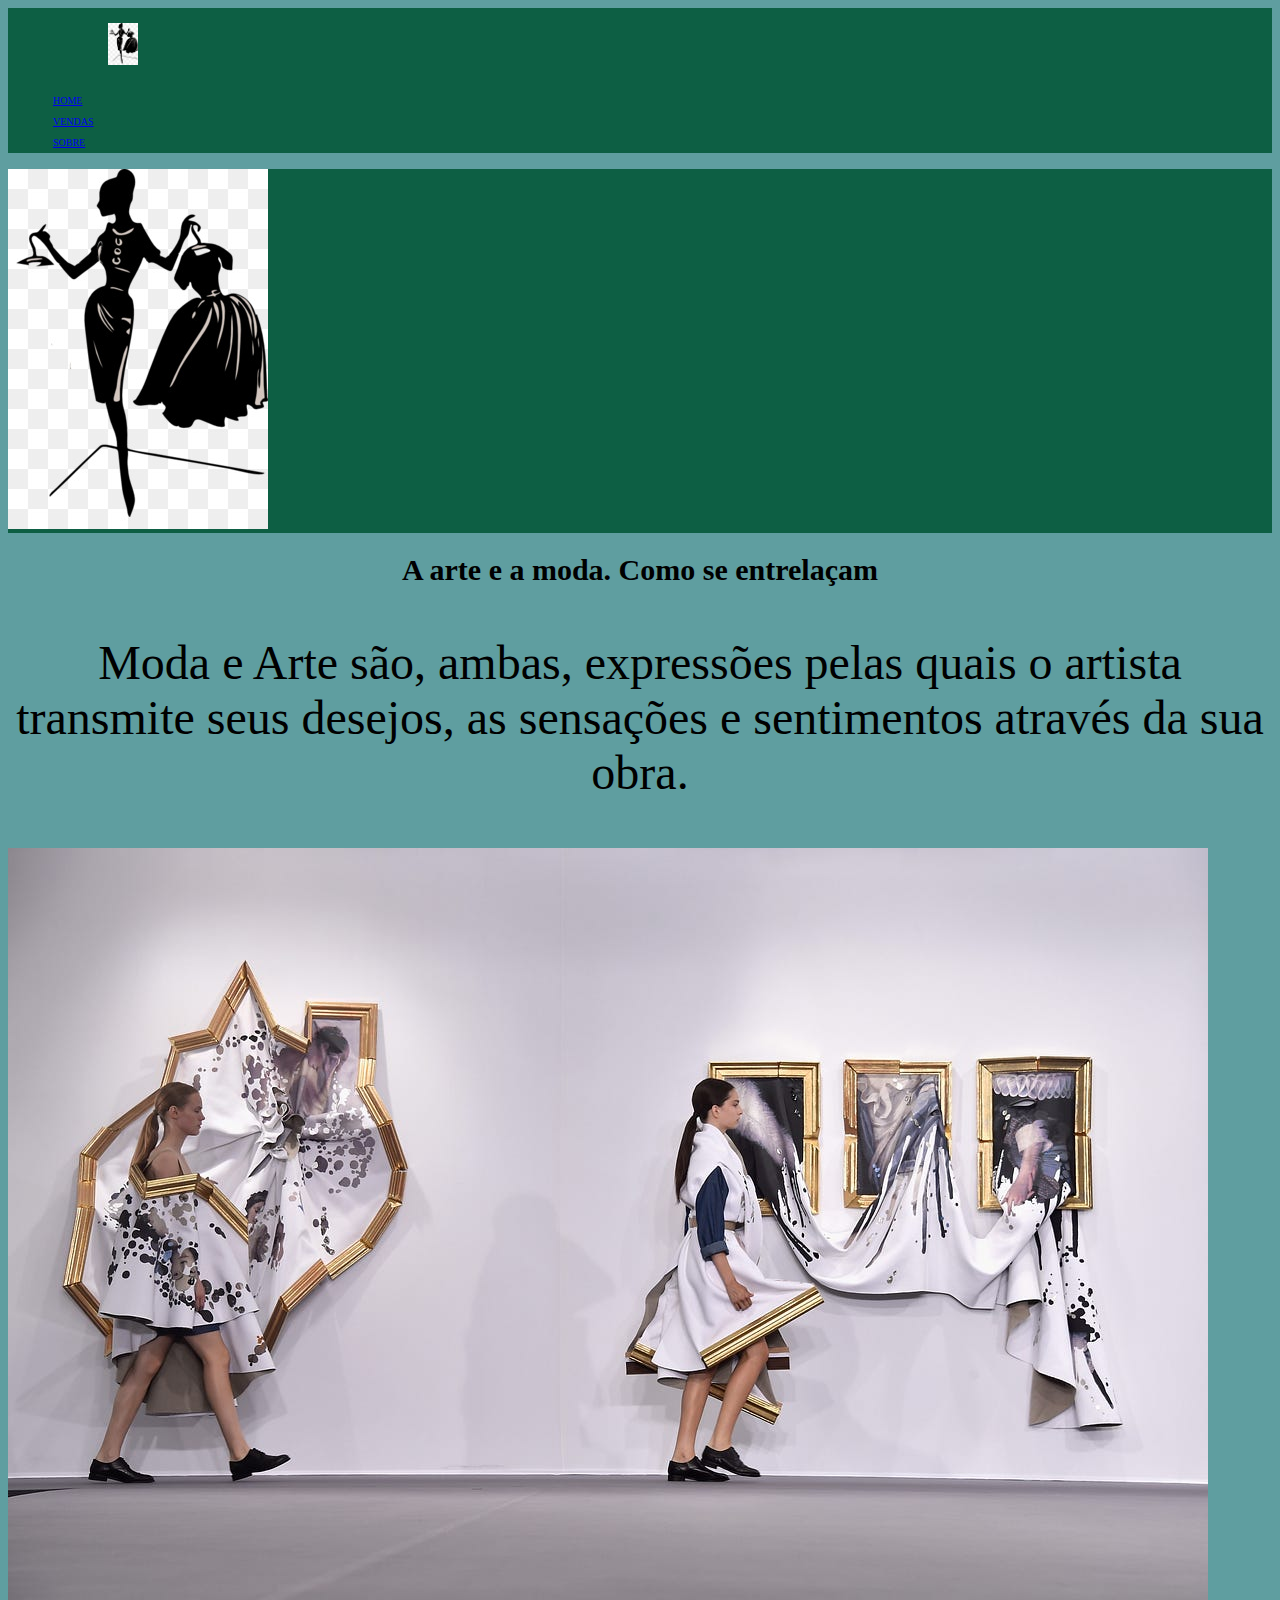
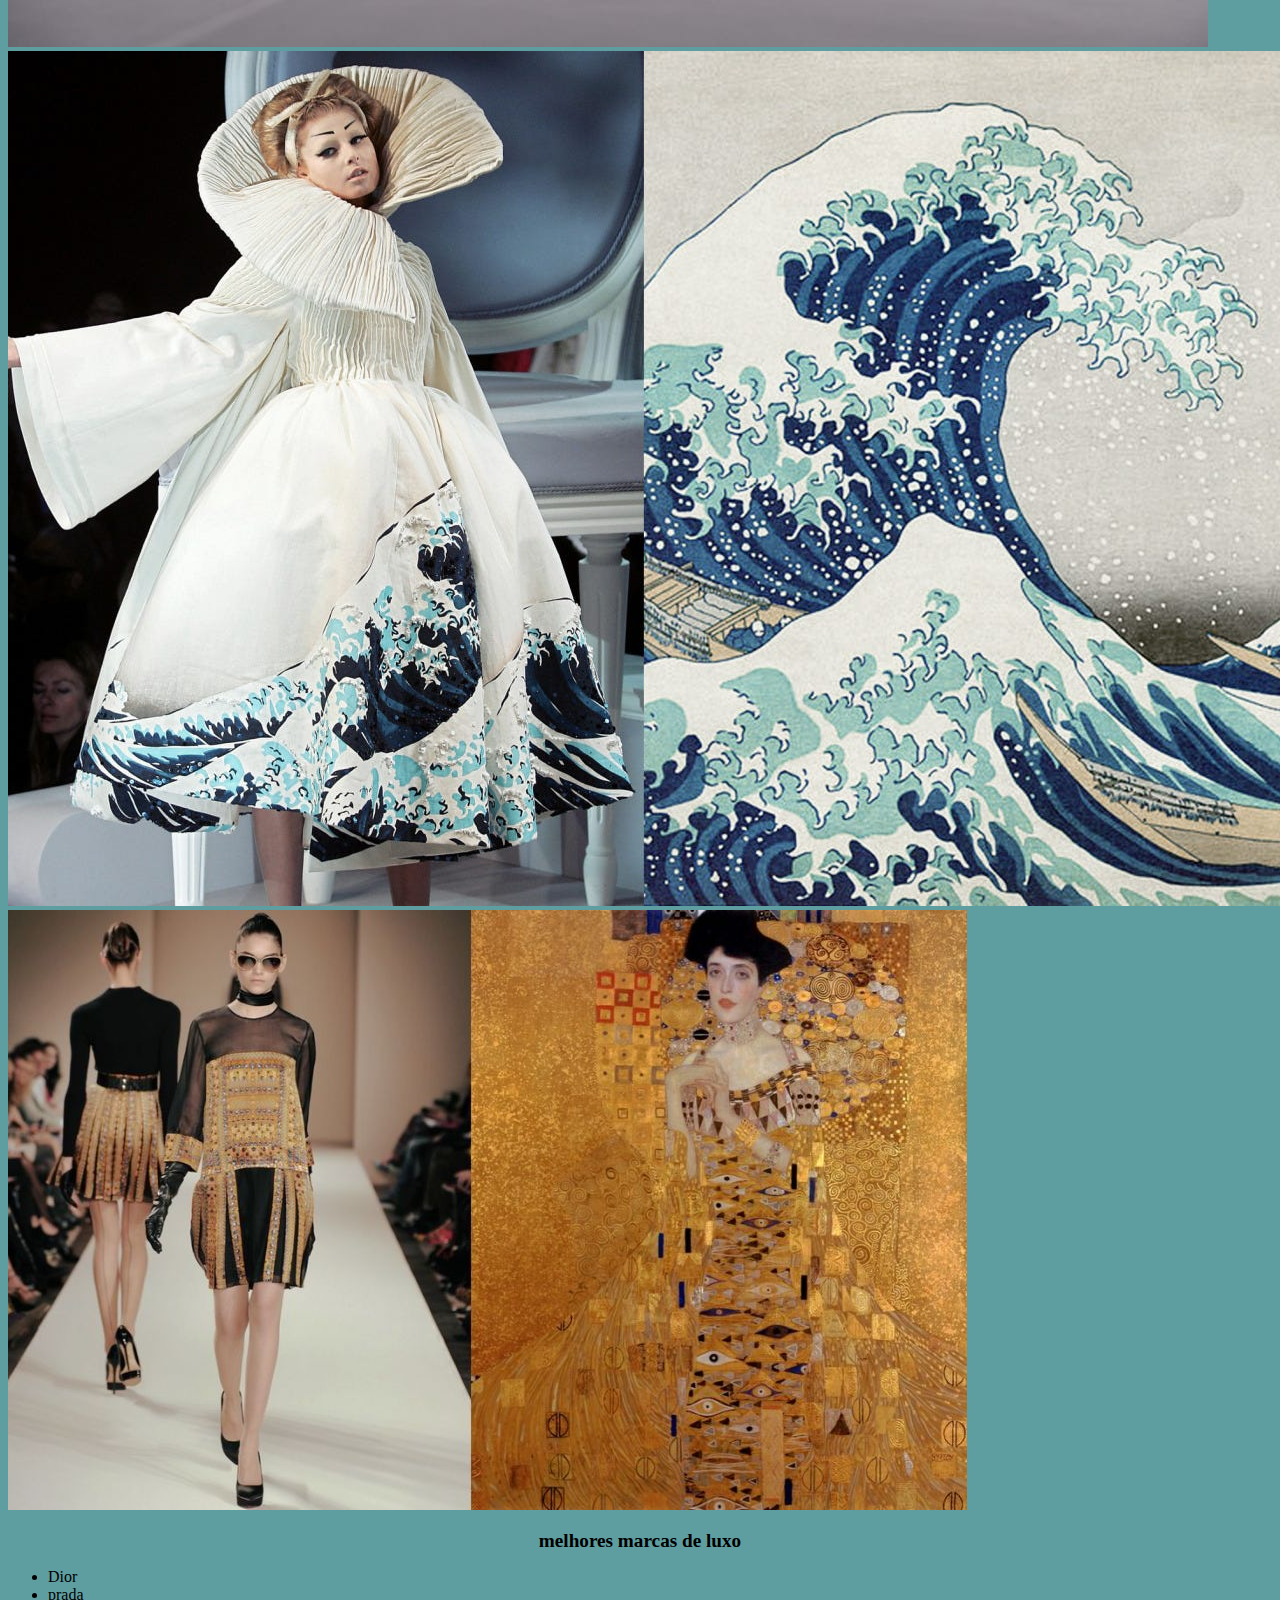
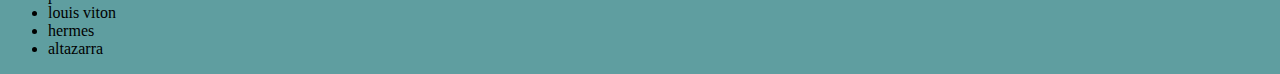
<file: index.html>
<!DOCTYPE html>
<html lang="port-br">
<head>
    <meta charset="UTF-8">
    <meta name="viewport" content="width=device-width, initial-scale=1.0">
    <title>Document</title>
    <link rel="stylesheet" href="style.css">
</head>
<body>
    <header class="cabecalho">
        <img src="iconemoda.jpg" alt="" class="iconemoda"·>
        <ul class="listacabecalho">
            <li class="item_lista_cabecalho"><a href="index.html">Home</a></li>
            <li class="item_lista_cabecalho"><a href="vendas.html">vendas</a></li>
            <li class="item_lista_cabecalho"><a href="sobre.html">sobre</a></li>

        </ul>
    </header>
    <header class="cabecalho">
        <img src="iconemoda.jpg" class="icone de moda ">
        
    </header>
    <h1>A arte e a moda. Como se entrelaçam </h1>
    <p>Moda e Arte são, ambas, expressões pelas quais o artista transmite seus desejos, as sensações e sentimentos através da sua obra.</p>
    <img src="arteemoda.jpg" alt="">
    <img src="arteemoda2.jpg" alt="">
<img src="arteemoda3.jpg" alt="">

<h2> melhores marcas de luxo</h2>
<ul> 
    <li>Dior</li>
    <li>prada</li>
    <li>louis viton
    <li>hermes</li>
    <li>altazarra</li>
</ul>
</body>
</html>
</file>
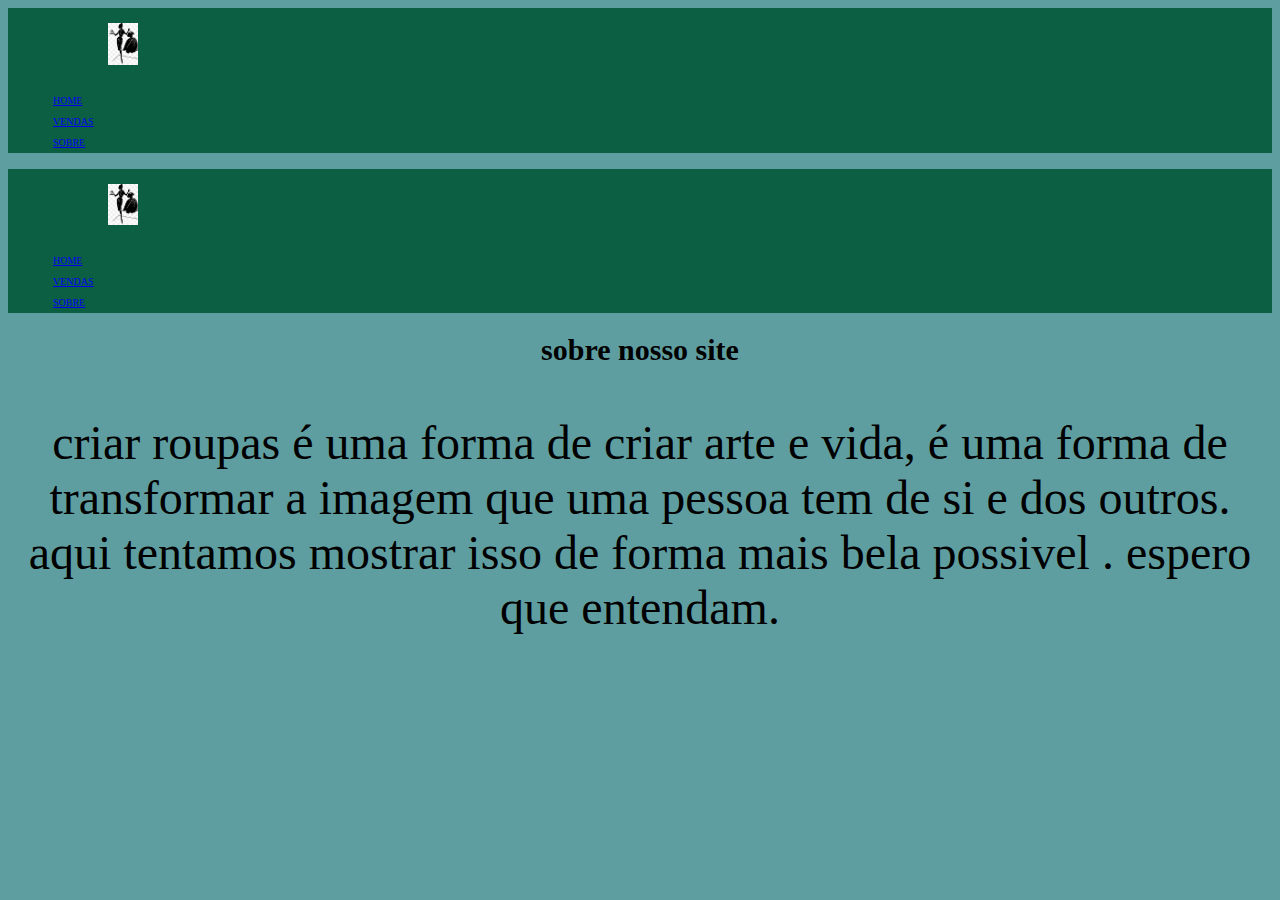
<file: sobre.html>
<!DOCTYPE html>
<html lang="en">
<head>
    <meta charset="UTF-8">
    <meta http-equiv="X-UA-Compatible" content="IE=edge">
    <meta name="viewport" content="width=device-width, initial-scale=1.0">
    <title>Document</title>
</head>
<body>
    <header class="cabecalho">
        <img src="iconemoda.jpg" alt="" class="iconemoda"·>
        <ul class="listacabecalho">
            <li class="item_lista_cabecalho"><a href="index.html">Home</a></li>
            <li class="item_lista_cabecalho"><a href="vendas.html">vendas</a></li>
            <li class="item_lista_cabecalho"><a href="sobre.html">sobre</a></li>

        </ul>
    </header>  
</body><!DOCTYPE html>
<html lang="port-br">
<head>
    <meta charset="UTF-8">
    <meta name="viewport" content="width=device-width, initial-scale=1.0">
    <title>Document</title>
    <link rel="stylesheet" href="style.css">
</head>
<body>
    <header class="cabecalho">
        <img src="iconemoda.jpg" alt="" class="iconemoda"·>
        <ul class="listacabecalho">
            <li class="item_lista_cabecalho"><a href="index.html">Home</a></li>
            <li class="item_lista_cabecalho"><a href="vendas.html">vendas</a></li>
            <li class="item_lista_cabecalho"><a href="sobre.html">sobre</a></li>

        </ul>
    </header>

</header>
<h1>sobre nosso site</h1>
<p>criar roupas é uma forma de criar arte e vida, é uma forma de transformar a imagem que uma pessoa tem de si e dos outros. aqui tentamos mostrar isso de forma mais bela possivel . espero que entendam.
    
<p>
</file>
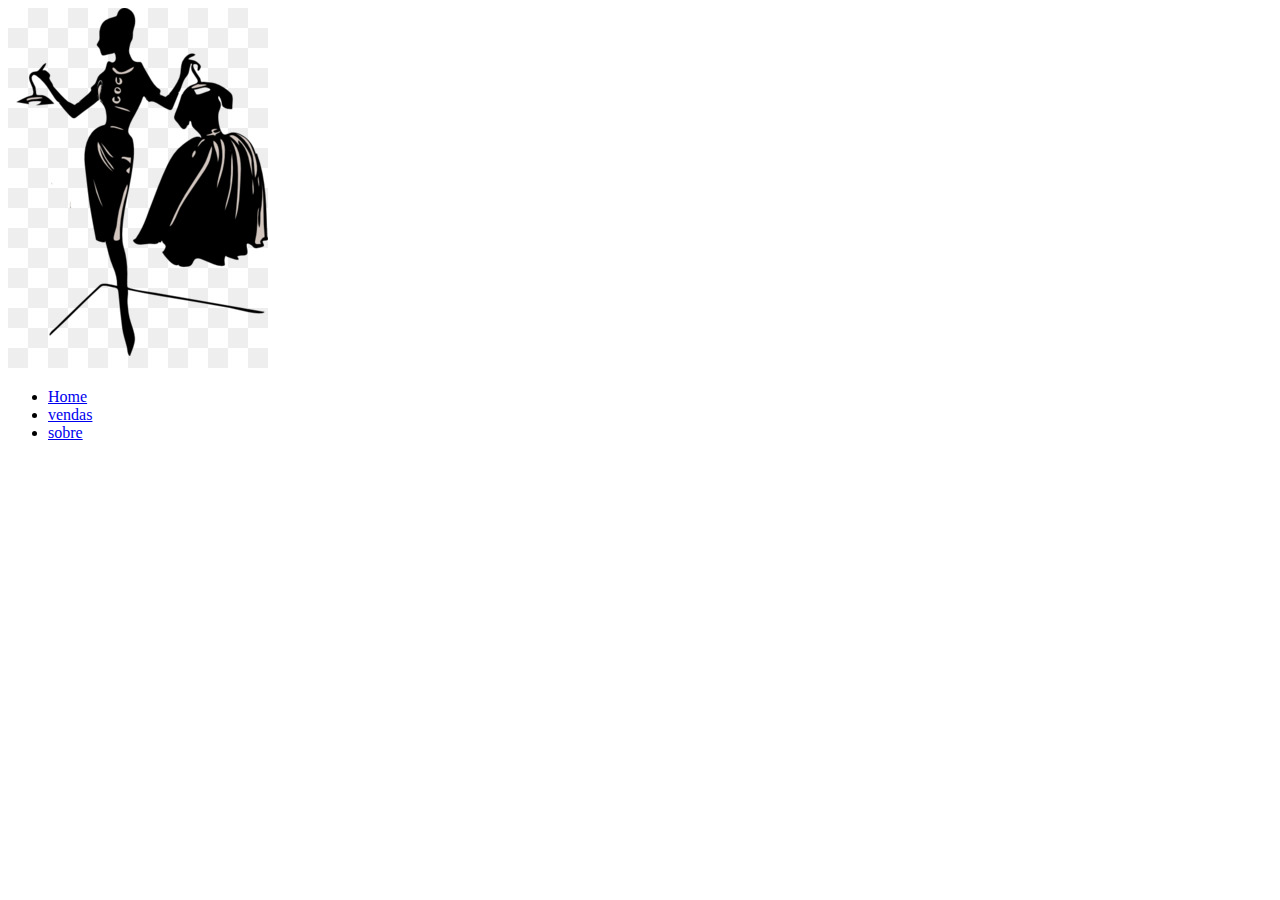
<file: vendas.html>
<!DOCTYPE html>
<html lang="en">
<head>
    <meta charset="UTF-8">
    <meta http-equiv="X-UA-Compatible" content="IE=edge">
    <meta name="viewport" content="width=device-width, initial-scale=1.0">
    <title>Document</title>
</head>
<body>
    <header class="cabecalho">
        <img src="iconemoda.jpg" alt="" class="iconemoda"·>
        <ul class="listacabecalho">
            <li class="item_lista_cabecalho"><a href="index.html">Home</a></li>
            <li class="item_lista_cabecalho"><a href="vendas.html">vendas</a></li>
            <li class="item_lista_cabecalho"><a href="sobre.html">sobre</a></li>

        </ul>
    </header>  
</body>
</html>
</file>
<file: style.css>
body{
    background-color: cadetblue;
}
h1{
    text-align: center;
    font-size: 30px;
    color: rgb(0, 0, 0);
}
p{
    text-align: center;
    font-size: 300%;
    
}
h2{
    text-align: center; 
    font-size: larger;
    color: black;
}

    .cabecalho{
        background-color: rgb(13, 95, 68);
    }

.iconemoda{
    width: 30px;
    margin-left: 100px;
    margin-top: 15px;
    margin-bottom: 5px;
}
.item_lista_cabecalho{
    color: rgb(20, 71, 54);
    list-style: none;
    text-transform: uppercase;
    font-size: 10px;
    padding: 5px;
}
</file>
